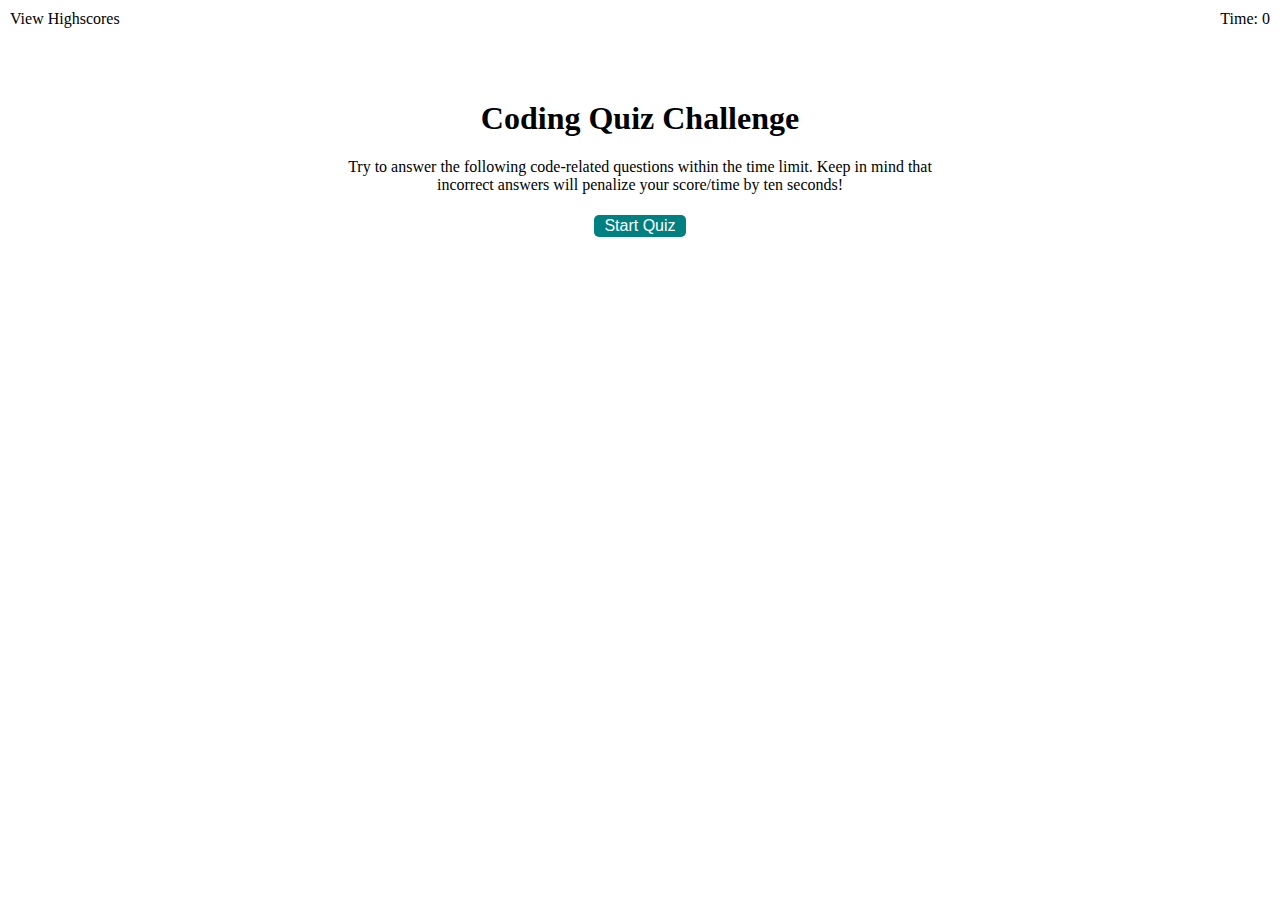
<file: index.html>
<!DOCTYPE html>
<html lang="en">
  <head>
    <meta charset="UTF-8" />
    <meta name="viewport" content="width=device-width, initial-scale=1.0" />
    <meta http-equiv="X-UA-Compatible" content="ie=edge" />
    <title>Code Quiz</title>

    <link rel="stylesheet" href="assets/style.css" />
  </head>

  <body>
    <div class="scores"><a href="assets/score.html">View Highscores</a></div>

    <div class="timer">Time: <span id="time">0</span></div>

    <div class="wrapper">
      <div id="start-screen" class="start">
        <h1>Coding Quiz Challenge</h1>
        <p>
          Try to answer the following code-related questions within the time
          limit. Keep in mind that incorrect answers will penalize your
          score/time by ten seconds!
        </p>
        <button id="start">Start Quiz</button>
      </div>

      <div id="questions" class="hide">
        <h2 id="question-title"></h2>
        <div id="choices" class="choices"></div>
      </div>

      <div id="end-screen" class="hide">
        <h2>All done!</h2>
        <p>Your final score is <span id="final-score"></span>.</p>
        <p>
          Enter initials: <input type="text" id="initials" max="3" />
          <button id="submit">Submit</button>
        </p>
      </div>

      <div id="feedback" class="feedback hide"></div>
    </div>

    <script src="js/questions.js"></script>
    <script src="js/logic.js"></script>
  </body>
</html>
</file>
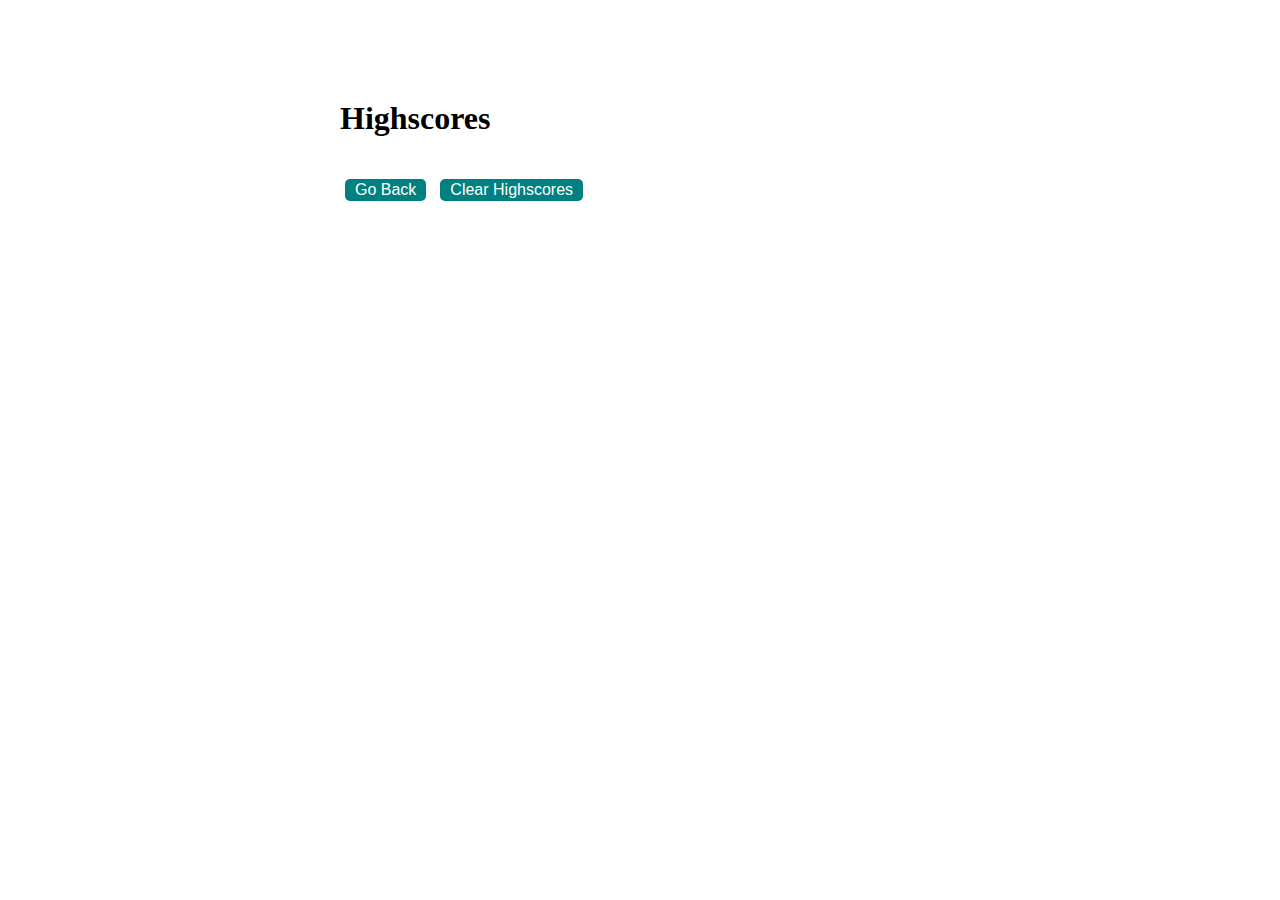
<file: assets/score.html>
<!DOCTYPE html>
<html lang="en">
  <head>
    <meta charset="UTF-8" />
    <meta name="viewport" content="width=device-width, initial-scale=1.0" />
    <meta http-equiv="X-UA-Compatible" content="ie=edge" />
    <title>Highscores</title>

    <link rel="stylesheet" href="style.css" />
  </head>

  <body>
    <div class="wrapper">
      <h1>Highscores</h1>
      <ol id="highscores"></ol>

      <a href="../index.html"><button>Go Back</button></a>
      <button id="clear">Clear Highscores</button>
    </div>

    <script src="../js/scores.js"></script>
  </body>
</html>
</file>
<file: assets/style.css>
.wrapper {
    margin: 100px auto 0 auto;
    max-width: 600px;
  }
  
  .hide {
    display: none;
  }
  
  .start {
    text-align: center;
  }
  
  .scores {
    position: absolute;
    top: 10px;
    left: 10px;
  }
  
  .feedback {
    font-style: italic;
    font-size: 120%;
    margin-top: 20px;
    padding-top: 10px;
    color: gray;
    border-top: 2px solid rgb(201, 193, 193);
  }
  
  .timer {
    position: absolute;
    top: 10px;
    right: 10px;
  }
  
  a {
    color: black;
    text-decoration: none;
    transition: color 0.1s;
  }
  
  a:hover {
    color: #70707a;
  }
  
  button {
    display: inline-block;
    margin: 5px;
    cursor: pointer;
    font-size: 100%;
    background-color: teal;
    border-radius: 5px;
    padding: 2px 10px;
    color: white;
    border: 0;
    transition: background-color 0.1s;
  }
  
  button:hover {
    background-color: silver;
  }
  
  .choices button {
    display: block;
  }
  
  input[type="text"] {
    font-size: 100%;
  }
  
  ol {
    padding-left: 0px;
    max-height: 400px;
    overflow: auto;
  }
  
  li {
    padding: 5px;
    list-style: decimal inside none;
  }
  
  li:nth-child(odd) {
    background-color: #dfdae7;
  }
</file>
